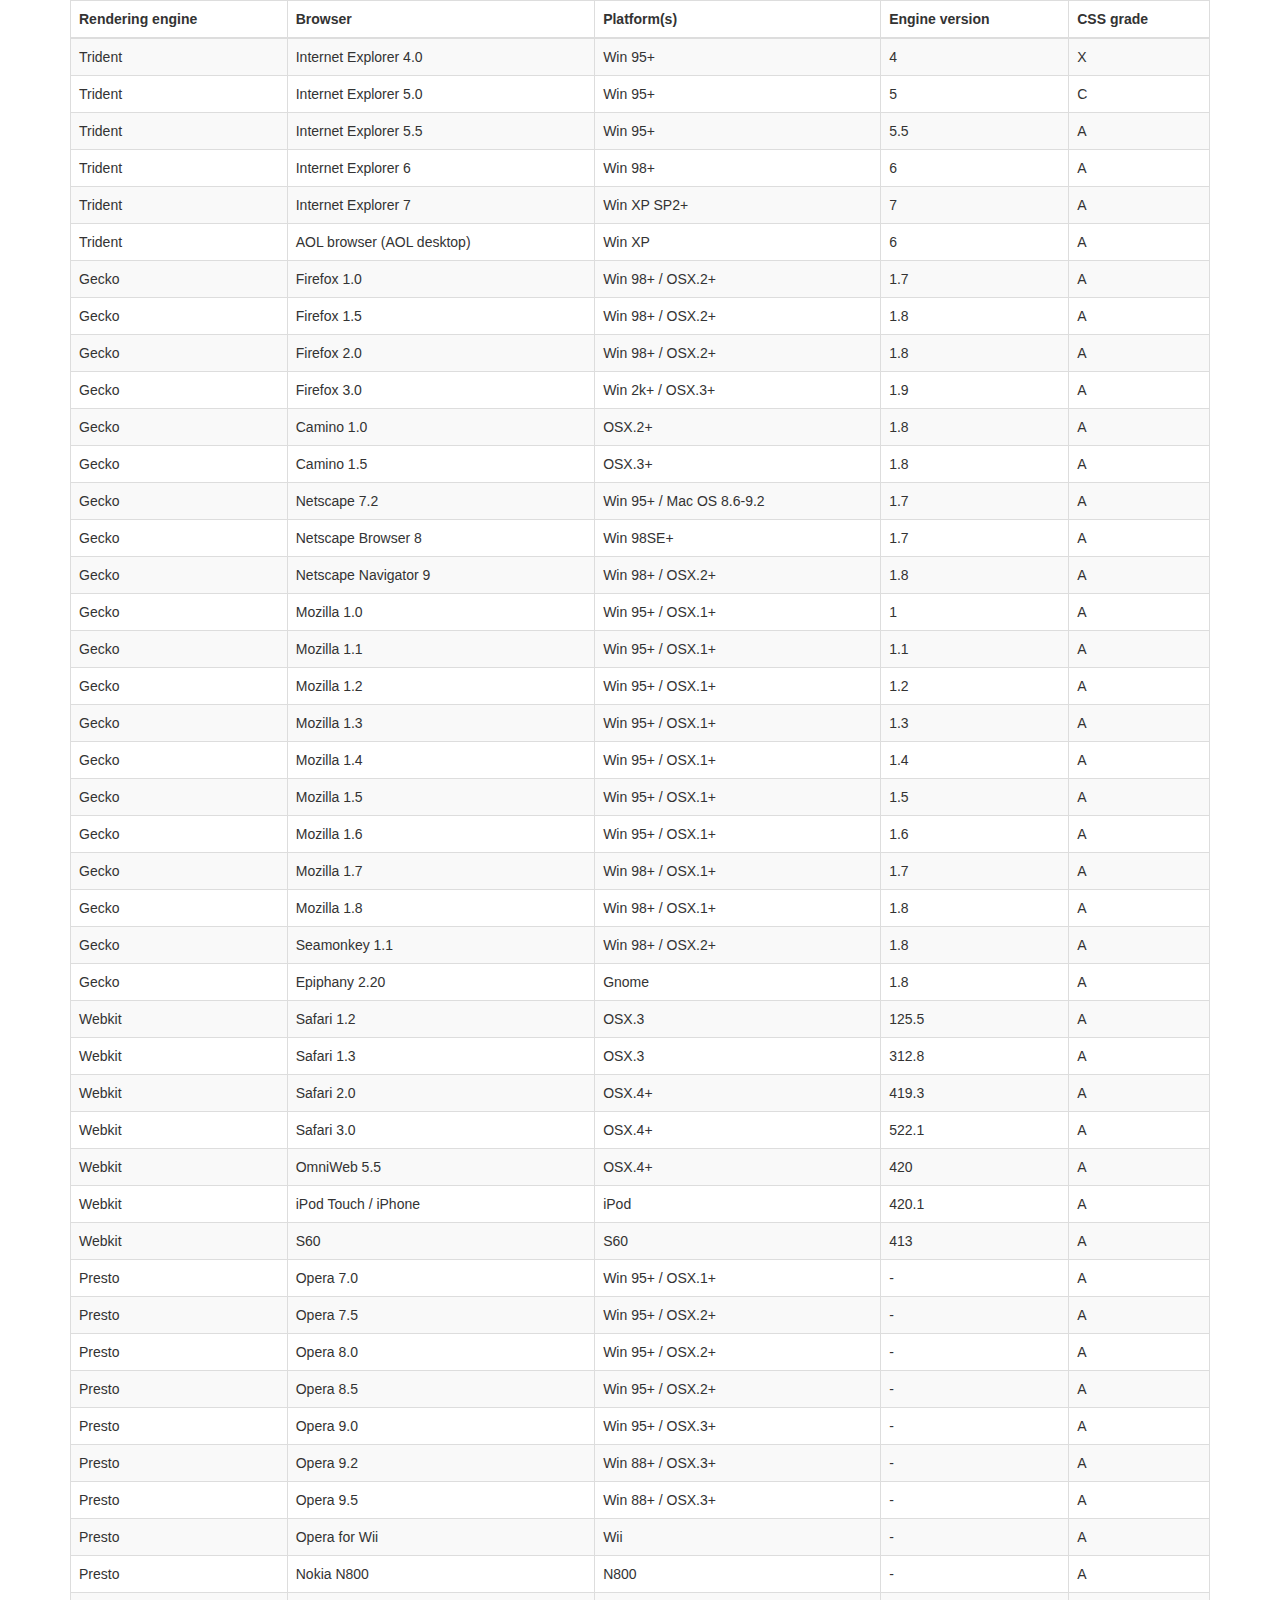
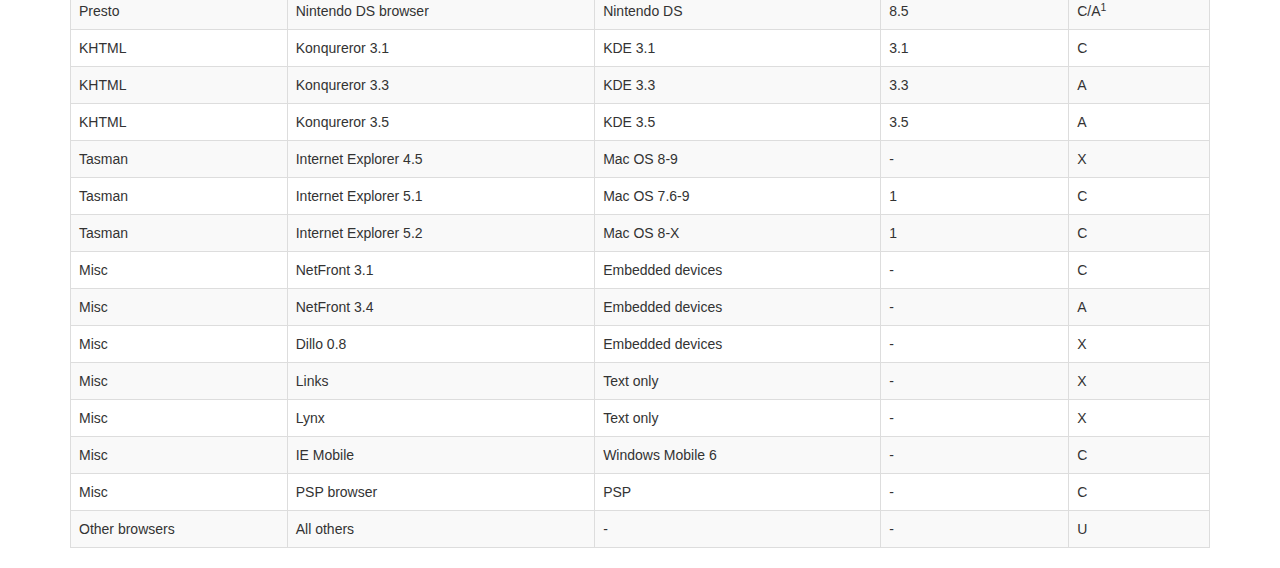
<file: WebContent/config/datatables-plugins/index.html>
<!DOCTYPE HTML PUBLIC "-//W3C//DTD HTML 4.01//EN" "http://www.w3.org/TR/html4/strict.dtd">
<html>
	<head>
		<meta http-equiv="content-type" content="text/html; charset=utf-8" />
		
		<title>DataTables Bootstrap 3 example</title>

		<link rel="stylesheet" type="text/css" href="//maxcdn.bootstrapcdn.com/bootstrap/3.3.0/css/bootstrap.min.css">
		<link rel="stylesheet" type="text/css" href="dataTables.bootstrap.css">

		<script type="text/javascript" language="javascript" src="//code.jquery.com/jquery-1.11.1.min.js"></script>
		<script type="text/javascript" language="javascript" src="//cdn.datatables.net/1.10.3/js/jquery.dataTables.min.js"></script>
		<script type="text/javascript" language="javascript" src="dataTables.bootstrap.js"></script>
		<script type="text/javascript" charset="utf-8">
			$(document).ready(function() {
				$('#example').dataTable();
			} );
		</script>
	</head>
	<body>
		<div class="container">
			
<table cellpadding="0" cellspacing="0" border="0" class="table table-striped table-bordered" id="example">
	<thead>
		<tr>
			<th>Rendering engine</th>
			<th>Browser</th>
			<th>Platform(s)</th>
			<th>Engine version</th>
			<th>CSS grade</th>
		</tr>
	</thead>
	<tbody>
		<tr class="odd gradeX">
			<td>Trident</td>
			<td>Internet
				 Explorer 4.0</td>
			<td>Win 95+</td>
			<td class="center"> 4</td>
			<td class="center">X</td>
		</tr>
		<tr class="even gradeC">
			<td>Trident</td>
			<td>Internet
				 Explorer 5.0</td>
			<td>Win 95+</td>
			<td class="center">5</td>
			<td class="center">C</td>
		</tr>
		<tr class="odd gradeA">
			<td>Trident</td>
			<td>Internet
				 Explorer 5.5</td>
			<td>Win 95+</td>
			<td class="center">5.5</td>
			<td class="center">A</td>
		</tr>
		<tr class="even gradeA">
			<td>Trident</td>
			<td>Internet
				 Explorer 6</td>
			<td>Win 98+</td>
			<td class="center">6</td>
			<td class="center">A</td>
		</tr>
		<tr class="odd gradeA">
			<td>Trident</td>
			<td>Internet Explorer 7</td>
			<td>Win XP SP2+</td>
			<td class="center">7</td>
			<td class="center">A</td>
		</tr>
		<tr class="even gradeA">
			<td>Trident</td>
			<td>AOL browser (AOL desktop)</td>
			<td>Win XP</td>
			<td class="center">6</td>
			<td class="center">A</td>
		</tr>
		<tr class="gradeA">
			<td>Gecko</td>
			<td>Firefox 1.0</td>
			<td>Win 98+ / OSX.2+</td>
			<td class="center">1.7</td>
			<td class="center">A</td>
		</tr>
		<tr class="gradeA">
			<td>Gecko</td>
			<td>Firefox 1.5</td>
			<td>Win 98+ / OSX.2+</td>
			<td class="center">1.8</td>
			<td class="center">A</td>
		</tr>
		<tr class="gradeA">
			<td>Gecko</td>
			<td>Firefox 2.0</td>
			<td>Win 98+ / OSX.2+</td>
			<td class="center">1.8</td>
			<td class="center">A</td>
		</tr>
		<tr class="gradeA">
			<td>Gecko</td>
			<td>Firefox 3.0</td>
			<td>Win 2k+ / OSX.3+</td>
			<td class="center">1.9</td>
			<td class="center">A</td>
		</tr>
		<tr class="gradeA">
			<td>Gecko</td>
			<td>Camino 1.0</td>
			<td>OSX.2+</td>
			<td class="center">1.8</td>
			<td class="center">A</td>
		</tr>
		<tr class="gradeA">
			<td>Gecko</td>
			<td>Camino 1.5</td>
			<td>OSX.3+</td>
			<td class="center">1.8</td>
			<td class="center">A</td>
		</tr>
		<tr class="gradeA">
			<td>Gecko</td>
			<td>Netscape 7.2</td>
			<td>Win 95+ / Mac OS 8.6-9.2</td>
			<td class="center">1.7</td>
			<td class="center">A</td>
		</tr>
		<tr class="gradeA">
			<td>Gecko</td>
			<td>Netscape Browser 8</td>
			<td>Win 98SE+</td>
			<td class="center">1.7</td>
			<td class="center">A</td>
		</tr>
		<tr class="gradeA">
			<td>Gecko</td>
			<td>Netscape Navigator 9</td>
			<td>Win 98+ / OSX.2+</td>
			<td class="center">1.8</td>
			<td class="center">A</td>
		</tr>
		<tr class="gradeA">
			<td>Gecko</td>
			<td>Mozilla 1.0</td>
			<td>Win 95+ / OSX.1+</td>
			<td class="center">1</td>
			<td class="center">A</td>
		</tr>
		<tr class="gradeA">
			<td>Gecko</td>
			<td>Mozilla 1.1</td>
			<td>Win 95+ / OSX.1+</td>
			<td class="center">1.1</td>
			<td class="center">A</td>
		</tr>
		<tr class="gradeA">
			<td>Gecko</td>
			<td>Mozilla 1.2</td>
			<td>Win 95+ / OSX.1+</td>
			<td class="center">1.2</td>
			<td class="center">A</td>
		</tr>
		<tr class="gradeA">
			<td>Gecko</td>
			<td>Mozilla 1.3</td>
			<td>Win 95+ / OSX.1+</td>
			<td class="center">1.3</td>
			<td class="center">A</td>
		</tr>
		<tr class="gradeA">
			<td>Gecko</td>
			<td>Mozilla 1.4</td>
			<td>Win 95+ / OSX.1+</td>
			<td class="center">1.4</td>
			<td class="center">A</td>
		</tr>
		<tr class="gradeA">
			<td>Gecko</td>
			<td>Mozilla 1.5</td>
			<td>Win 95+ / OSX.1+</td>
			<td class="center">1.5</td>
			<td class="center">A</td>
		</tr>
		<tr class="gradeA">
			<td>Gecko</td>
			<td>Mozilla 1.6</td>
			<td>Win 95+ / OSX.1+</td>
			<td class="center">1.6</td>
			<td class="center">A</td>
		</tr>
		<tr class="gradeA">
			<td>Gecko</td>
			<td>Mozilla 1.7</td>
			<td>Win 98+ / OSX.1+</td>
			<td class="center">1.7</td>
			<td class="center">A</td>
		</tr>
		<tr class="gradeA">
			<td>Gecko</td>
			<td>Mozilla 1.8</td>
			<td>Win 98+ / OSX.1+</td>
			<td class="center">1.8</td>
			<td class="center">A</td>
		</tr>
		<tr class="gradeA">
			<td>Gecko</td>
			<td>Seamonkey 1.1</td>
			<td>Win 98+ / OSX.2+</td>
			<td class="center">1.8</td>
			<td class="center">A</td>
		</tr>
		<tr class="gradeA">
			<td>Gecko</td>
			<td>Epiphany 2.20</td>
			<td>Gnome</td>
			<td class="center">1.8</td>
			<td class="center">A</td>
		</tr>
		<tr class="gradeA">
			<td>Webkit</td>
			<td>Safari 1.2</td>
			<td>OSX.3</td>
			<td class="center">125.5</td>
			<td class="center">A</td>
		</tr>
		<tr class="gradeA">
			<td>Webkit</td>
			<td>Safari 1.3</td>
			<td>OSX.3</td>
			<td class="center">312.8</td>
			<td class="center">A</td>
		</tr>
		<tr class="gradeA">
			<td>Webkit</td>
			<td>Safari 2.0</td>
			<td>OSX.4+</td>
			<td class="center">419.3</td>
			<td class="center">A</td>
		</tr>
		<tr class="gradeA">
			<td>Webkit</td>
			<td>Safari 3.0</td>
			<td>OSX.4+</td>
			<td class="center">522.1</td>
			<td class="center">A</td>
		</tr>
		<tr class="gradeA">
			<td>Webkit</td>
			<td>OmniWeb 5.5</td>
			<td>OSX.4+</td>
			<td class="center">420</td>
			<td class="center">A</td>
		</tr>
		<tr class="gradeA">
			<td>Webkit</td>
			<td>iPod Touch / iPhone</td>
			<td>iPod</td>
			<td class="center">420.1</td>
			<td class="center">A</td>
		</tr>
		<tr class="gradeA">
			<td>Webkit</td>
			<td>S60</td>
			<td>S60</td>
			<td class="center">413</td>
			<td class="center">A</td>
		</tr>
		<tr class="gradeA">
			<td>Presto</td>
			<td>Opera 7.0</td>
			<td>Win 95+ / OSX.1+</td>
			<td class="center">-</td>
			<td class="center">A</td>
		</tr>
		<tr class="gradeA">
			<td>Presto</td>
			<td>Opera 7.5</td>
			<td>Win 95+ / OSX.2+</td>
			<td class="center">-</td>
			<td class="center">A</td>
		</tr>
		<tr class="gradeA">
			<td>Presto</td>
			<td>Opera 8.0</td>
			<td>Win 95+ / OSX.2+</td>
			<td class="center">-</td>
			<td class="center">A</td>
		</tr>
		<tr class="gradeA">
			<td>Presto</td>
			<td>Opera 8.5</td>
			<td>Win 95+ / OSX.2+</td>
			<td class="center">-</td>
			<td class="center">A</td>
		</tr>
		<tr class="gradeA">
			<td>Presto</td>
			<td>Opera 9.0</td>
			<td>Win 95+ / OSX.3+</td>
			<td class="center">-</td>
			<td class="center">A</td>
		</tr>
		<tr class="gradeA">
			<td>Presto</td>
			<td>Opera 9.2</td>
			<td>Win 88+ / OSX.3+</td>
			<td class="center">-</td>
			<td class="center">A</td>
		</tr>
		<tr class="gradeA">
			<td>Presto</td>
			<td>Opera 9.5</td>
			<td>Win 88+ / OSX.3+</td>
			<td class="center">-</td>
			<td class="center">A</td>
		</tr>
		<tr class="gradeA">
			<td>Presto</td>
			<td>Opera for Wii</td>
			<td>Wii</td>
			<td class="center">-</td>
			<td class="center">A</td>
		</tr>
		<tr class="gradeA">
			<td>Presto</td>
			<td>Nokia N800</td>
			<td>N800</td>
			<td class="center">-</td>
			<td class="center">A</td>
		</tr>
		<tr class="gradeA">
			<td>Presto</td>
			<td>Nintendo DS browser</td>
			<td>Nintendo DS</td>
			<td class="center">8.5</td>
			<td class="center">C/A<sup>1</sup></td>
		</tr>
		<tr class="gradeC">
			<td>KHTML</td>
			<td>Konqureror 3.1</td>
			<td>KDE 3.1</td>
			<td class="center">3.1</td>
			<td class="center">C</td>
		</tr>
		<tr class="gradeA">
			<td>KHTML</td>
			<td>Konqureror 3.3</td>
			<td>KDE 3.3</td>
			<td class="center">3.3</td>
			<td class="center">A</td>
		</tr>
		<tr class="gradeA">
			<td>KHTML</td>
			<td>Konqureror 3.5</td>
			<td>KDE 3.5</td>
			<td class="center">3.5</td>
			<td class="center">A</td>
		</tr>
		<tr class="gradeX">
			<td>Tasman</td>
			<td>Internet Explorer 4.5</td>
			<td>Mac OS 8-9</td>
			<td class="center">-</td>
			<td class="center">X</td>
		</tr>
		<tr class="gradeC">
			<td>Tasman</td>
			<td>Internet Explorer 5.1</td>
			<td>Mac OS 7.6-9</td>
			<td class="center">1</td>
			<td class="center">C</td>
		</tr>
		<tr class="gradeC">
			<td>Tasman</td>
			<td>Internet Explorer 5.2</td>
			<td>Mac OS 8-X</td>
			<td class="center">1</td>
			<td class="center">C</td>
		</tr>
		<tr class="gradeA">
			<td>Misc</td>
			<td>NetFront 3.1</td>
			<td>Embedded devices</td>
			<td class="center">-</td>
			<td class="center">C</td>
		</tr>
		<tr class="gradeA">
			<td>Misc</td>
			<td>NetFront 3.4</td>
			<td>Embedded devices</td>
			<td class="center">-</td>
			<td class="center">A</td>
		</tr>
		<tr class="gradeX">
			<td>Misc</td>
			<td>Dillo 0.8</td>
			<td>Embedded devices</td>
			<td class="center">-</td>
			<td class="center">X</td>
		</tr>
		<tr class="gradeX">
			<td>Misc</td>
			<td>Links</td>
			<td>Text only</td>
			<td class="center">-</td>
			<td class="center">X</td>
		</tr>
		<tr class="gradeX">
			<td>Misc</td>
			<td>Lynx</td>
			<td>Text only</td>
			<td class="center">-</td>
			<td class="center">X</td>
		</tr>
		<tr class="gradeC">
			<td>Misc</td>
			<td>IE Mobile</td>
			<td>Windows Mobile 6</td>
			<td class="center">-</td>
			<td class="center">C</td>
		</tr>
		<tr class="gradeC">
			<td>Misc</td>
			<td>PSP browser</td>
			<td>PSP</td>
			<td class="center">-</td>
			<td class="center">C</td>
		</tr>
		<tr class="gradeU">
			<td>Other browsers</td>
			<td>All others</td>
			<td>-</td>
			<td class="center">-</td>
			<td class="center">U</td>
		</tr>
	</tbody>
</table>
			
		</div>
	</body>
</html>
</file>
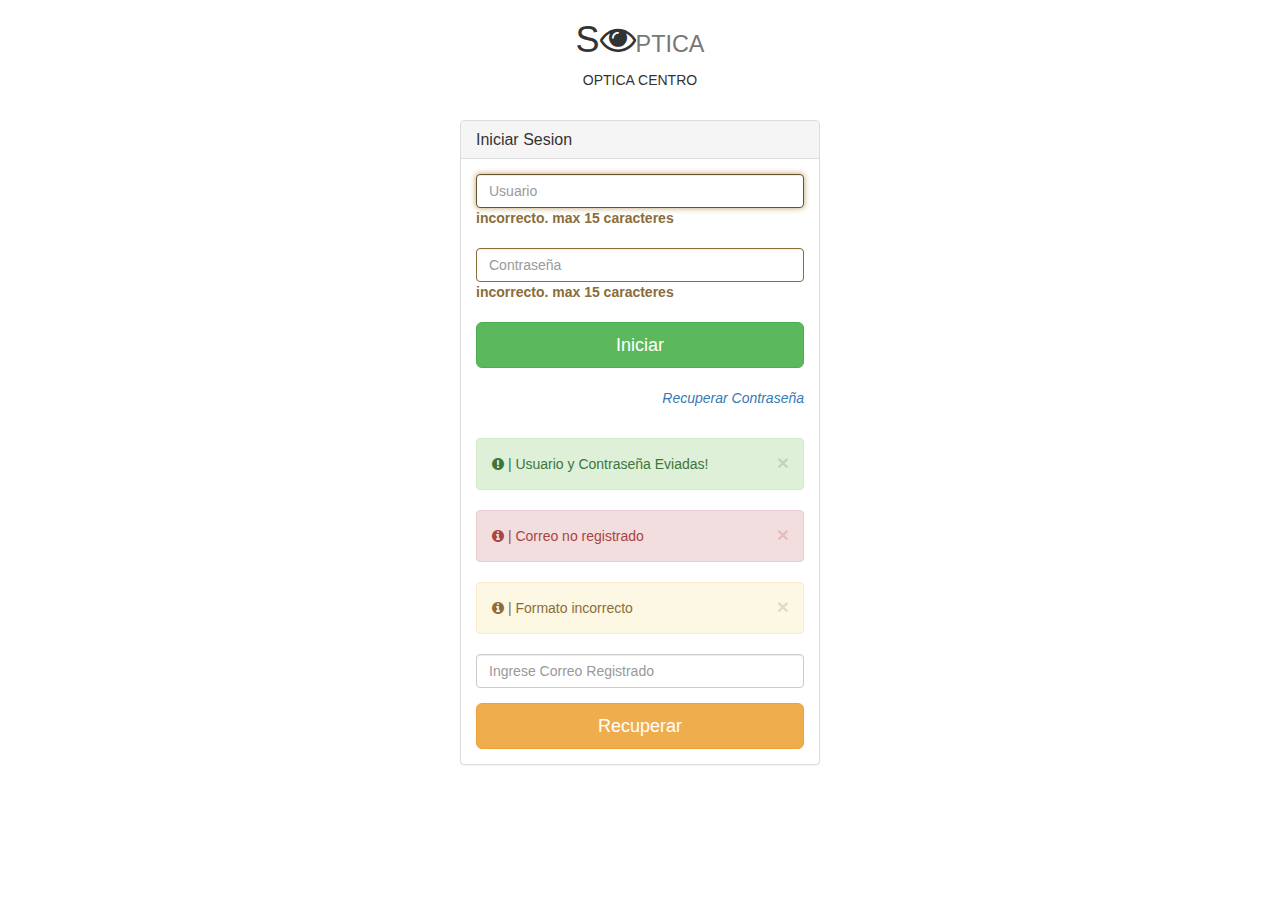
<file: WebContent/login.html>
<!DOCTYPE html>
<html>
<head>
<meta charset="UTF-8">
<meta name="viewport" content="width=device-width, initial-scale=1">

<link href="config/bootstrap/css/bootstrap.min.css" rel="stylesheet" media="screen">
<!-- Custom Fonts -->
<link href="config/font-awesome/css/font-awesome.min.css" rel="stylesheet" type="text/css">

<script type="text/javascript" >
function carga() {
	document.getElementById("alias").focus();
	
}
</script>


<title>Soptica | Iniciar Sesion</title>
</head>
<body onload="carga();">

<div class="container">

    <div class="row" id="center">
   	 	<div class="col-md-4 col-md-offset-4">
    		<h1 align="center">S<i class="fa fa-eye" aria-hidden="true"></i><small>PTICA</small></h1>
    		<p align="center" >OPTICA CENTRO</p>
    		
    	</div>
		<div class="col-md-4 col-md-offset-4">
		<br>
    		<div class="panel panel-default">
    		
			  	<div class="panel-heading">
			  	<h3 class="panel-title">Iniciar Sesion</h3>
			 	</div>
			 	
			  	<div class="panel-body">
			  	
			  <!--  <div class="alert alert-danger alert-dismissable">
                	<button type="button" class="close" data-dismiss="alert" aria-hidden="true">×</button>
                               <i class="fa fa-exclamation-circle" aria-hidden="true"></i>
                              | Usuario o Contraseña incorrecta.
                </div> 
                <div class="alert alert-info alert-dismissable">
                	<button type="button" class="close" data-dismiss="info" aria-hidden="true">×</button>
                               <i class="fa fa-info-circle" aria-hidden="true"></i>
                              | Usuario y Contraseña enviado
                </div>	
                 <div class="alert alert-danger alert-dismissable">
                	<button type="button" class="close" data-dismiss="alert" aria-hidden="true">×</button>
                              <big> <i class="fa fa-times-circle" aria-hidden="true"></i></big>
                               Usuario Inhabilitado.
                </div>	-->
                
			    	<form accept-charset="UTF-8" role="form" >
                    <fieldset>
			    	  	<div class="form-group has-warning">
			    	  	
			    		    <input class="form-control" placeholder="Usuario" name="alias" id="alias" type="text">
			    		<label class="control-label" for="inputWarning">incorrecto. max 15 caracteres</label>
			    		</div>
			    		<div class="form-group has-warning ">
			    		
			    			<input class="form-control" placeholder="Contraseña" name="password" type="password" value="">
			    		<label class="control-label" for="inputWarning">incorrecto. max 15 caracteres</label>
			    		</div>
			    		
			    		<input class="btn btn-lg btn-success btn-block" type="submit" value="Iniciar">
			    		<br>
			    		<p align="right" ><em><a href="#">Recuperar Contraseña</a></em></p>
			    	</fieldset>
			      	</form>
			      	
			      	<fieldset>
			    	  	<br>
			    	  	<div class="alert alert-success alert-dismissable">
                	<button type="button" class="close" data-dismiss="alert" aria-hidden="true">×</button>
                               <i class="fa fa-exclamation-circle" aria-hidden="true"></i>
                              | Usuario y Contraseña Eviadas!
                		</div> 
                		<div class="alert alert-danger alert-dismissable">
                	<button type="button" class="close" data-dismiss="info" aria-hidden="true">×</button>
                               <i class="fa fa-info-circle" aria-hidden="true"></i>
                              | Correo no registrado
                	</div>	
                		<div class="alert alert-warning alert-dismissable">
                	<button type="button" class="close" data-dismiss="info" aria-hidden="true">×</button>
                               <i class="fa fa-info-circle" aria-hidden="true"></i>
                              | Formato incorrecto
                	</div>	
			    	  	<p></p>
			    		<div class="form-group">
			    			<input class="form-control" placeholder="Ingrese Correo Registrado" name="password" type="password" value="">
			    		</div>
			    		<input class="btn btn-lg btn-warning btn-block" type="submit" value="Recuperar">
			    		
			    		
			    	</fieldset>
			      	</form>
			      	
			    </div>
			 
			</div>
	
		</div>
	</div>
</div>

</body>
</html>
</file>
